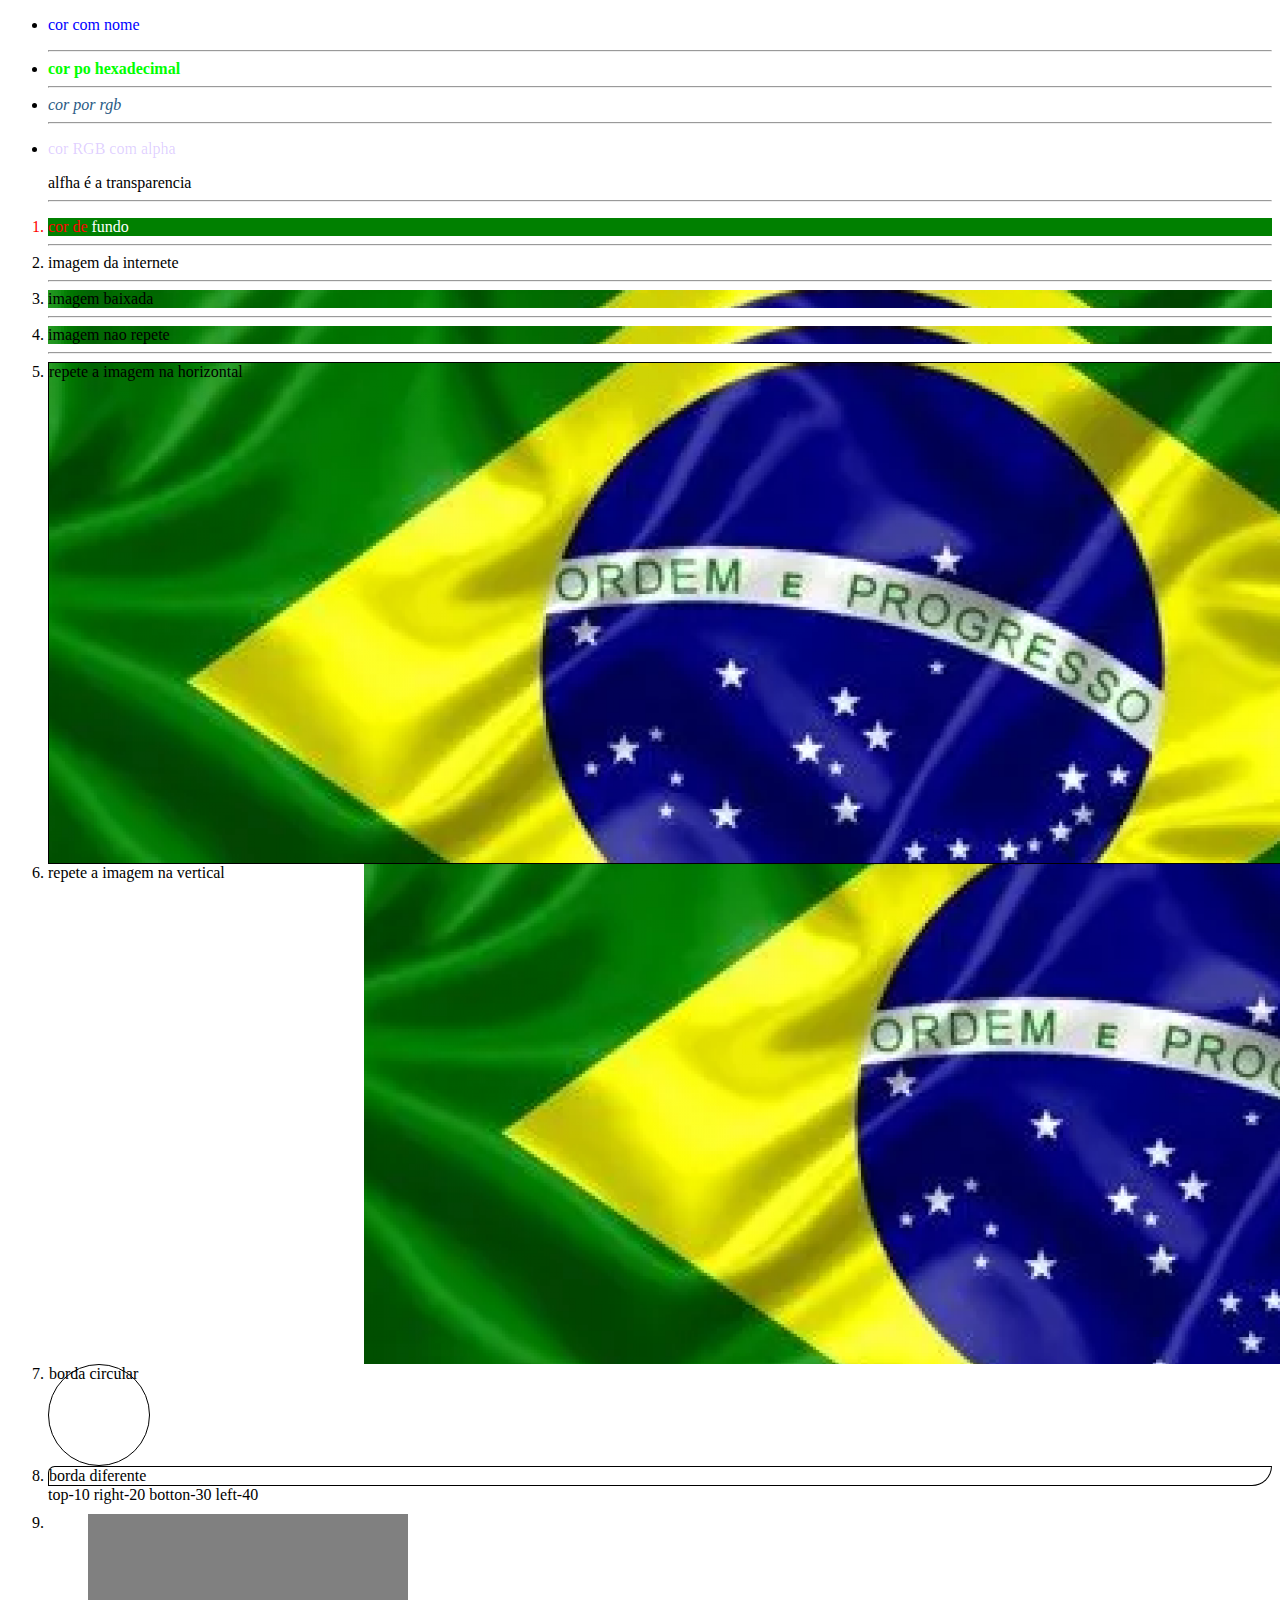
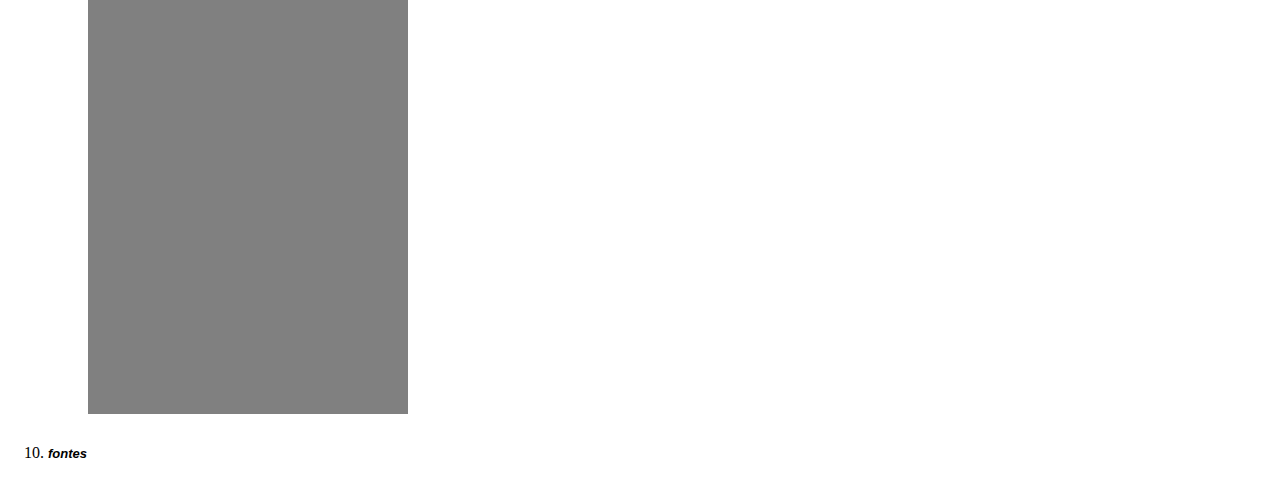
<file: aula_02/atributos_css.html>
<!DOCTYPE html>
<html lang="en">

<head>
    <meta charset="UTF-8">
    <meta http-equiv="X-UA-Compatible" content="IE=edge">
    <meta name="viewport" content="width=device-width, initial-scale=1.0">
    <title>Document</title>

    <style>
        #repetir_horizontal {
            background-image: url(imagem/brasil.png);
            background-repeat: repeat-x;
            border: 1px solid black
        }

        #repetir_vertical {
            background-image: url(imagem/brasil.png);
            background-repeat: repeat-y;
            background-position: right;
        }

        .caixa {
            width: 1900px;
            height: 500px;
        }

        #nao_repete {
            background-repeat: no-repeat;
        }

        .circular {
            border: 1px solid black;
            border-radius: 50%;
            width: 100px;
            height: 100px;

        }
    </style>
</head>

<body>
    <ul>
        <li>
            <p style="color:blue">cor com nome</p>
        </li>
        <hr>

        <li><b style="color: #00ff00">cor po hexadecimal</b></li>
        <hr>

        <li><i><span style="color: rgb(40, 89, 131);">cor por rgb</span></i></li>
        <hr>

        <li>
            <p style="color: rgba(100, 10 , 255, 0.2);">cor RGB com alpha</p>alfha é a transparencia
        </li>
        <hr>
    </ul>
    <ol>
        <li style="background-color: green; color: red;">cor de <span style="color: white;">fundo</span></li>
        <hr>

        <li
            style="background-image: url(https://i1.wp.com/www.quibesurdo.com.br/imagens/entretenimento/animais/gatinho-fofinho-brincando-com-uma-vareta-com-bolinha-confira.jpg);">
            imagem da internete</li>
        <hr>

        <li style="background-image: url(imagem/brasil.png);">imagem baixada</li>
        <hr>

        <li style="background-image: url(imagem/brasil.png);">imagem nao repete</li>
        <hr>

        <li id="repetir_horizontal" class="caixa">repete a imagem na horizontal</li>

        <li id="repetir_vertical" class="caixa">repete a imagem na vertical</li>

        <li class="circular">borda circular</li>
        <li>
            <div style="border: 1px solid black; border-top-left-radius: 10px; border-bottom-right-radius: 30px;
        ">
                borda diferente
            </div>
        </li>
        top-10 right-20 botton-30 left-40 
        <li><div style="background-color: gray; width: 300px; height: 300px; margin: 10px 20px 30px 40px; padding: 100px 10px 100px 10px">

        </div></li>
        <li><span style="font-size: small;font-family: 'Gill Sans', 'Gill Sans MT', Calibri, 'Trebuchet MS', sans-serif; font-weight: bold; font-style: italic">
            fontes
        </span></li>
    </ol>
</body>

</html>
</file>
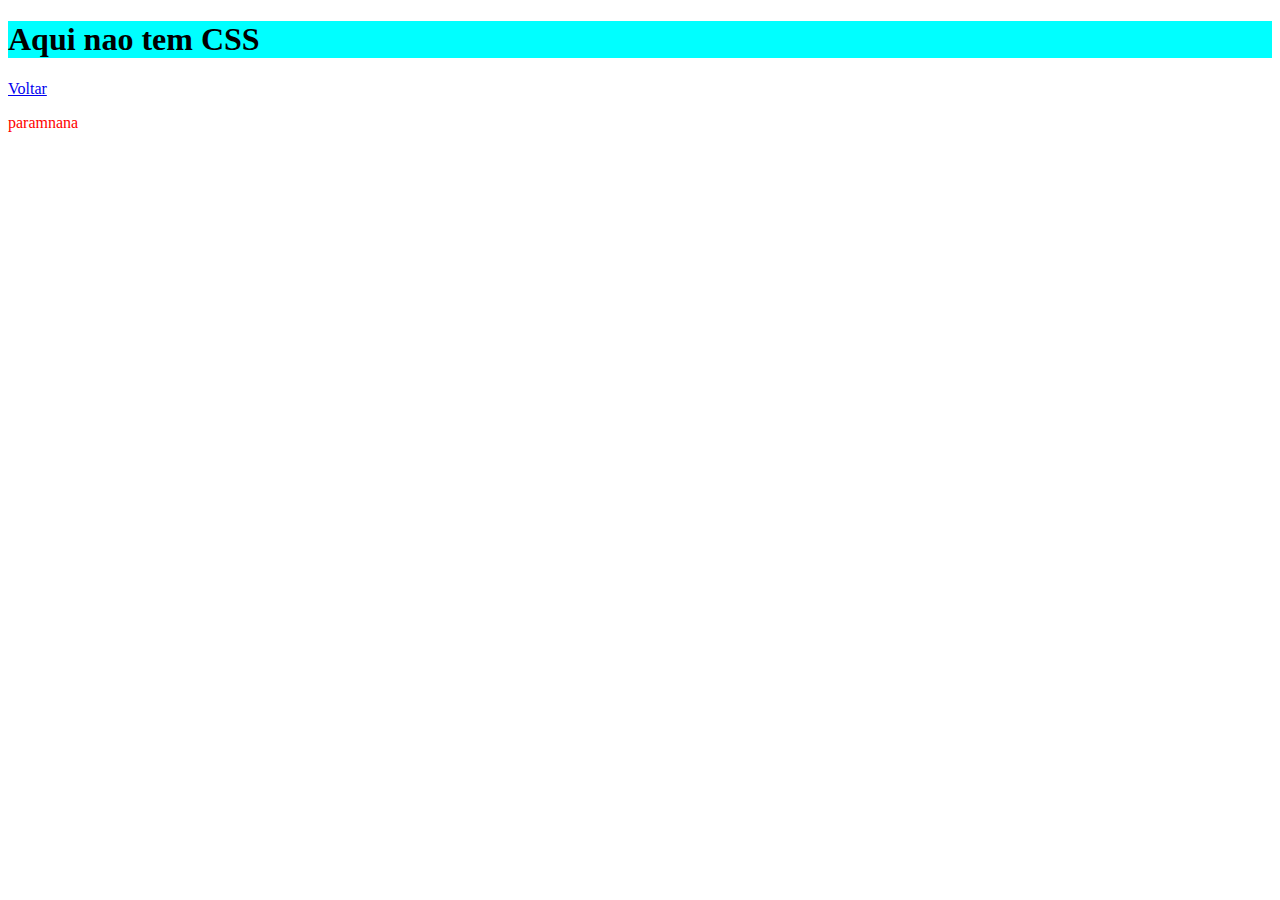
<file: aula_o1/outra_pagina.html>
<!DOCTYPE html>
<html lang="en">
<head>
    <meta charset="UTF-8">
    <meta http-equiv="X-UA-Compatible" content="IE=edge">
    <meta name="viewport" content="width=device-width, initial-scale=1.0">
    <title>Document</title>
<!-- link é pra compartilhar conteudo -->
    <link rel="stylesheet" href="compartilhado.css">
</head>
<body>
    <h1>Aqui nao tem CSS</h1>
    <a href="index.html">Voltar</a>
    <p>paramnana</p>

</body>
</html>
</file>
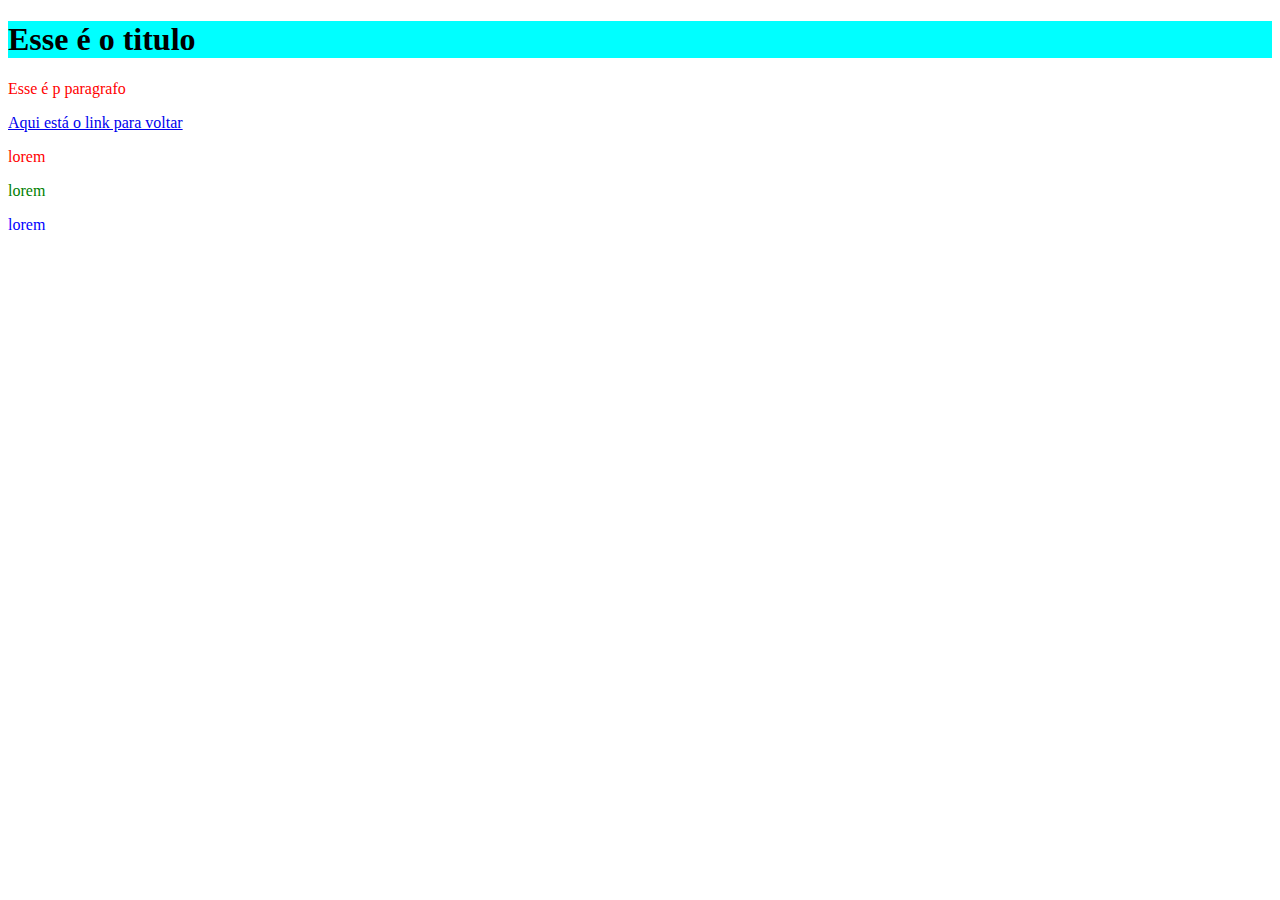
<file: aula_o1/pagina_3.html>
<!DOCTYPE html>
<html lang="en">
<head>
    <meta charset="UTF-8">
    <meta http-equiv="X-UA-Compatible" content="IE=edge">
    <meta name="viewport" content="width=device-width, initial-scale=1.0">
    <title>Document</title>
    <link rel="stylesheet" href="compartilhado.css">

</head>
<body>
    <h1>Esse é o titulo</h1>
    <p>Esse é p paragrafo</p>
    <a href="index.html">Aqui está o link para voltar</a>
<p style="color: red;">lorem</p>
<p style="color: green;">lorem</p>
<p style="color: blue;">lorem</p>
    
</body>
</html>
</file>
<file: aula_o1/compartilhado.css>
p{
    color: red;
}

h1 {
    background-color: aqua;
}
</file>
